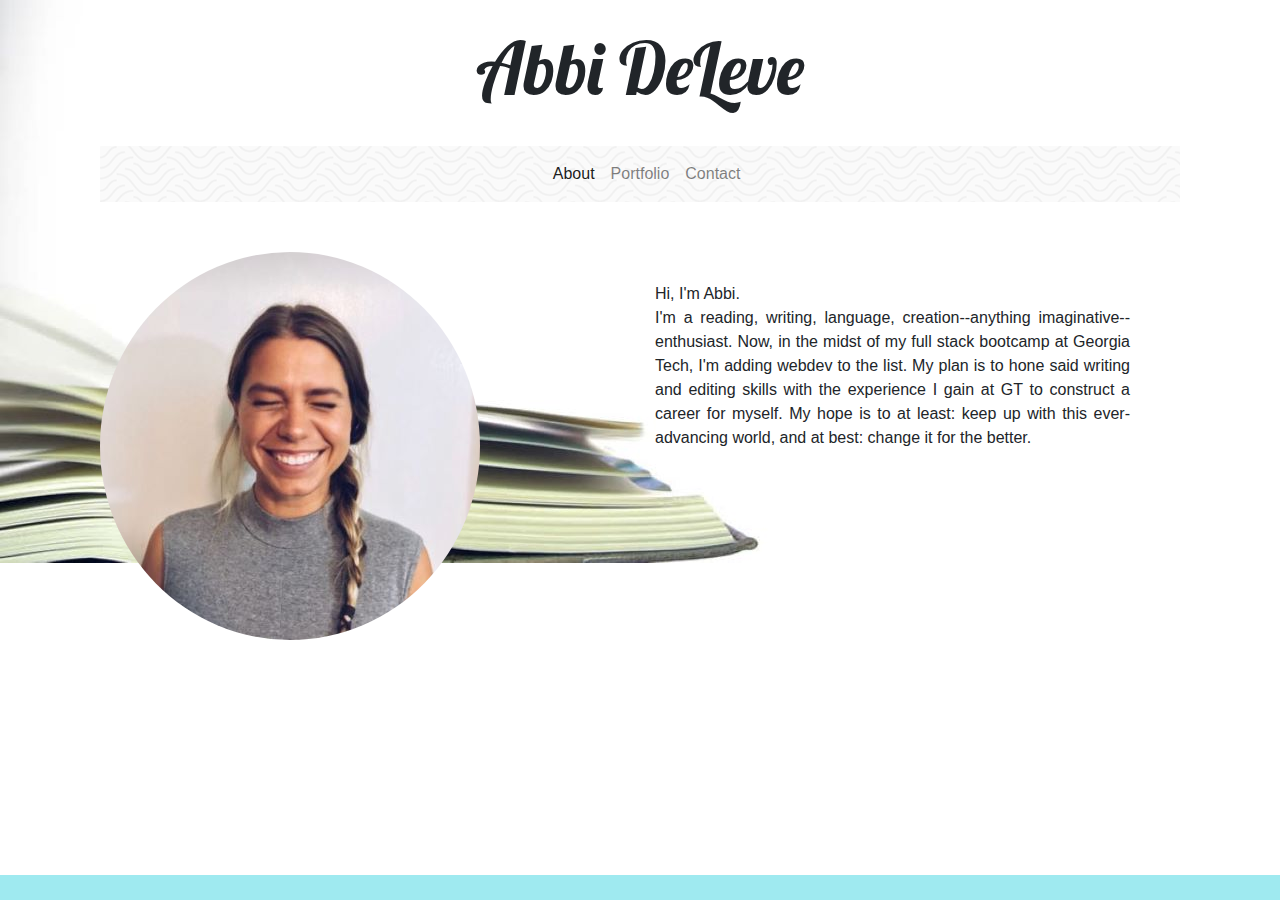
<file: index.html>
<!DOCTYPE html>
<html lang="en">

<head>
    <meta charset="UTF-8">
    <meta name="viewport" content="width=device-width, initial-scale=1.0">
    <meta http-equiv="X-UA-Compatible" content="ie=edge">
    <title>Abbi DeLeve</title>
    <link rel="stylesheet" href="https://stackpath.bootstrapcdn.com/bootstrap/4.3.1/css/bootstrap.min.css"
        integrity="sha384-ggOyR0iXCbMQv3Xipma34MD+dH/1fQ784/j6cY/iJTQUOhcWr7x9JvoRxT2MZw1T" crossorigin="anonymous">
    <link rel="stylesheet" href="./assets/style.css">
    <link href="https://fonts.googleapis.com/css?family=Lobster&display=swap" rel="stylesheet">
</head>

<body class="bodyPic">
    <header>
        <div class="container">
            <div class="row1">
                <div class="col">
                    <h1>Abbi DeLeve</h1>
                </div>
            </div>
        </div>
    </header>
    <div class="container">
        <div class="col">
            <nav class="navbar navbar-expand-lg navbar-light bg-light" id="navBarStyle">
                <a class="navbar-brand" href="#"></a>
                <button class="navbar-toggler" type="button" data-toggle="collapse" data-target="#navbarNavAltMarkup"
                    aria-controls="navbarNavAltMarkup" aria-expanded="false" aria-label="Toggle navigation">
                    <span class="navbar-toggler-icon"></span>
                </button>
                <div class="collapse navbar-collapse" id="navbarNavAltMarkup">
                    <div class="navbar-nav">
                        <a class="nav-item nav-link active" href="./index.html">About</a>
                        <a class="nav-item nav-link" href="./portfolio.html">Portfolio</a>
                        <a class="nav-item nav-link" href="./contact.html">Contact</a>
                    </div>
                </div>
            </nav>
        </div>
        <div class="container">
            <div class="row">
                <div class="col">
                    <img class=mepic src="assets/images/basicportfolioimg.png.jpg" alt="me">
                </div>
                <div class="col" id="about">
                    <p>Hi, I'm Abbi. 
                        <br> 
                        I'm a reading, writing, language, creation--anything imaginative--enthusiast. Now, in the midst of my full stack bootcamp at Georgia Tech, I'm adding webdev to the list. My plan is to hone said writing and editing skills with the experience I gain at GT to construct a career for myself. My hope is to at least: keep up with this ever-advancing world, and at best: change it for the better.</p>
                </div>
            </div>
        </div>
    </div>
    <div class="footer"></div>

</body>

</html>
</file>
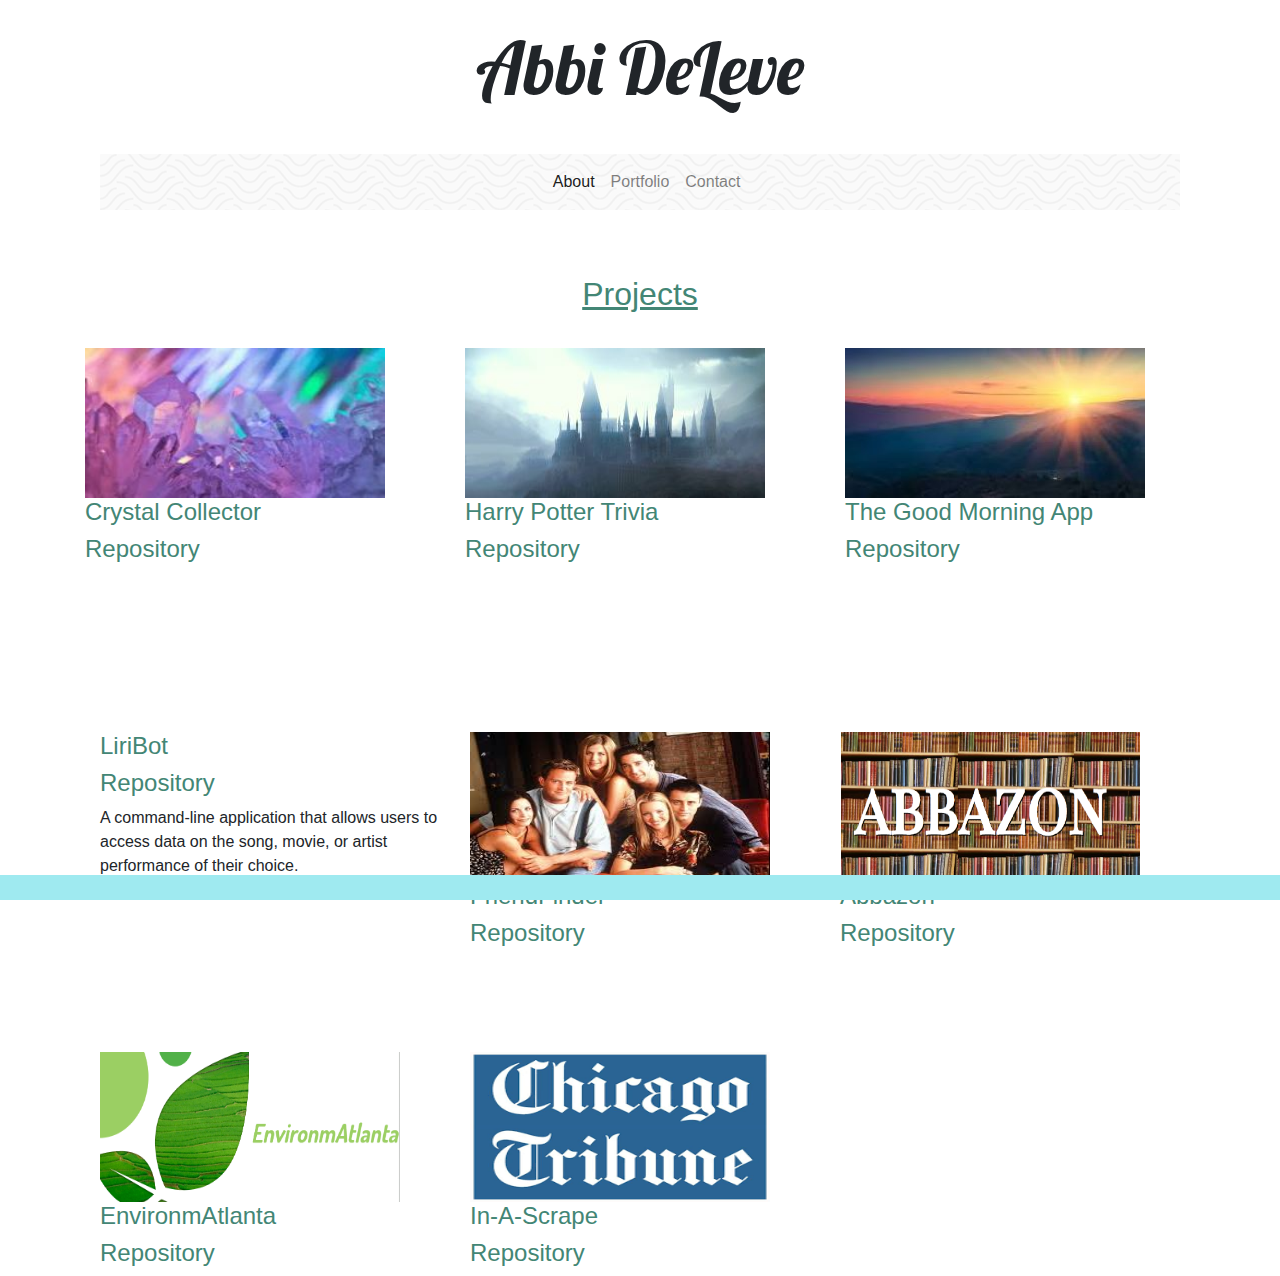
<file: portfolio.html>
<!DOCTYPE html>
<html lang="en">

<head>
    <meta charset="UTF-8">
    <meta name="viewport" content="width=device-width, initial-scale=1.0">
    <meta http-equiv="X-UA-Compatible" content="ie=edge">
    <title>Document</title>
    <link rel="stylesheet" href="https://stackpath.bootstrapcdn.com/bootstrap/4.3.1/css/bootstrap.min.css"
        integrity="sha384-ggOyR0iXCbMQv3Xipma34MD+dH/1fQ784/j6cY/iJTQUOhcWr7x9JvoRxT2MZw1T" crossorigin="anonymous">
    <link rel="stylesheet" href="./assets/style.css">
    <link href="https://fonts.googleapis.com/css?family=Lobster&display=swap" rel="stylesheet">
</head>

<body>
    <header>
        <div class="container">
            <div class="row">
                <div class="col">
                    <h1>Abbi DeLeve</h1>
                </div>
            </div>
        </div>
    </header>
    <div class="container">
        <div class="col">
            <nav class="navbar navbar-expand-lg navbar-light bg-light" id="navBarStyle">
                <a class="navbar-brand" href="#"></a>
                <button class="navbar-toggler" type="button" data-toggle="collapse" data-target="#navbarNavAltMarkup"
                    aria-controls="navbarNavAltMarkup" aria-expanded="false" aria-label="Toggle navigation">
                    <span class="navbar-toggler-icon"></span>
                </button>
                <div class="collapse navbar-collapse" id="navbarNavAltMarkup">
                    <div class="navbar-nav">
                        <a class="nav-item nav-link active" href="./index.html">About</a>
                        <a class="nav-item nav-link" href="./portfolio.html">Portfolio</a>
                        <a class="nav-item nav-link" href="./contact.html">Contact</a>
                    </div>
                </div>
            </nav>
        </div>

        <div class="rowPort">
            <div class="rowProj"><span>Projects</span></div>
            <div class="row">
                <div class="col-md-4" id="linkPic">
                    <img src="./assets/images/gems.jpg" alt="gems" id="pic">
                    <h4 class="cC"><a href="https://abbimdeleve.github.io/unit-4-game/">Crystal Collector</a></h4>
                    <h4 class="cC"><a href="https://github.com/abbimdeleve/unit-4-game">Repository</a></h4>
                </div>
                <div class="col-md-4" id="linkPic" >
                    <img src="./assets/images/HPbackground.jpg" alt="hogwarts" id="pic">
                    <h4 class="cC"><a href="https://abbimdeleve.github.io/TriviaGame/">Harry Potter Trivia</a></h4>
                    <h4 class="cC"><a href="https://github.com/abbimdeleve/TriviaGame">Repository</a></h4>
                </div>
                <div class="col-md-4" id="linkPic" >
                    <img src="./assets/images/sunrise.jpg" alt="sunrise" id="pic">
                    <h4 class="cC"><a href="https://catherinechika.github.io/Good-Morning-app/">The Good Morning App</a></h4>
                    <h4 class="cC"><a href="https://github.com/catherinechika/Good-Morning-app">Repository</a></h4>
                </div>
            </div>
            <div class="row2">
                <div class="col-md-4" id="linkPic">
                    <h4 class="cC"><a href="https://github.com/abbimdeleve/liri-node-app">LiriBot</a></h4>
                    <h4 class="cC"><a href="https://github.com/abbimdeleve/liri-node-app">Repository</a></h4>
                    <span class="liriBotDef">A command-line application that allows users to access data on the song,
                        movie, or artist performance of their choice.</span>
                </div>
                <div class="col-md-4" id="linkPic" >
                    <img src="./assets/images/friends.jpg" alt="frands" id="pic">
                    <h4 class="cC"><a href=" https://abbimdeleve.github.io/FriendFinder/">FriendFinder</a></h4>
                    <h4 class="cC"><a href="https://github.com/abbimdeleve/FriendFinder">Repository</a></h4>
                </div>
                <div class="col-md-4" id="linkPic" >
                    <img src="./assets/images/abbazon.png" alt="abbazon" id="pic">
                    <h4 class="cC"><a href="https://abbazon.herokuapp.com/">Abbazon</a></h4>
                    <h4 class="cC"><a href="https://github.com/abbimdeleve/abbazon">Repository</a></h4>
                </div>
            </div>
            <div class="row3">
                <div class="col-md-4" id="linkPic" >
                    <img src="./assets/images/environmatlanta.png" alt="EnvironmAtlanta" id="pic">
                    <h4 class="cC"><a href="https://gentle-badlands-39107.herokuapp.com/">EnvironmAtlanta</a></h4>
                    <h4 class="cC"><a href="https://github.com/Tphorton14/EnvironmAtlanta">Repository</a></h4>
                </div>
                <div class="col-md-4" id="linkPic" >
                    <img src="./assets/images/chicagotrib.png" alt="newsScrape" id="pic">
                    <h4 class="cC"><a href="https://in-a-scrape.herokuapp.com/">In-A-Scrape</a></h4>
                    <h4 class="cC"><a href="https://github.com/abbimdeleve/In-A-Scrape">Repository</a></h4>
                </div>
            </div>

        </div>

        <div class="footer">
            <!-- <p>Abbi DeLeve ©</p> -->
        </div>
</body>

</html>
</file>
<file: assets/style.css>
.bodyPic {
    background-image: url(./images/openbookBG.jpg);
    background-repeat: no-repeat;
    
}
/* .text-muted {
    font-family: 'Gill Sans', 'Gill Sans MT', Calibri, 'Trebuchet MS', sans-serif;
    margin-top: 40px;
    margin-bottom: 0px;
    border-top: 20px;
} */
header {
    margin-bottom: 35px;
}
h1 {
    width: 100%;
    text-align: center;
    margin-top: 25px;
    font-family: 'Lobster', cursive;
    font-size: 450%;
}
#navBarStyle {
    color: black;
    background: url(./images/papyrus.png);
    /* width: 100%; */
}
.navbar-nav {
    padding-left: 40%;
    width: 100%;
}
.mepic {
    margin-top: 50px;
    border-radius: 50%;
}
p {
    margin-top: 80px;
    padding-right: 50px;
    text-align: justify;
    font-family: 'Franklin Gothic Medium', 'Arial Narrow', Arial, sans-serif;
}
.containerCon {
    margin-top: 40px;
}
.col3 {
    object-fit: cover;
    width: 255px;
    height: 200px;
}
.rowProj {
    text-align: center;
    font-family: Verdana, Geneva, Tahoma, sans-serif;
    font-size: 2em;
    color:  rgb(67, 134, 117);
    text-decoration: underline;
    padding-bottom: 30px;
}
.rowPort {
    margin-top: 60px;
}
.row2 {
    padding-top: 160px;
    padding-bottom: 160px;
}

.row3 {
    padding-top: 160px;
}

#linkPic {
    box-align: center;
    position: relative;
    float: left;
    background-position: 50% 50%;
    background-size:     cover;
}
#pic {
    height: 150px;
    width: 300px;
}
a {
    color: rgb(67, 134, 117);
}
.cC {
    background-color: white;
}


.footer {
  position: fixed;
  left: 0;
  bottom: 0;
  width: 100%;
  height: 25px;
  background-color: rgb(159, 234, 240);
  color: white;
  text-align: center;
}



@media screen and (max-width: 980px){
   
}
@media screen and (max-width: 768px){
    

}
@media screen and (max-width: 640px){

}
</file>
